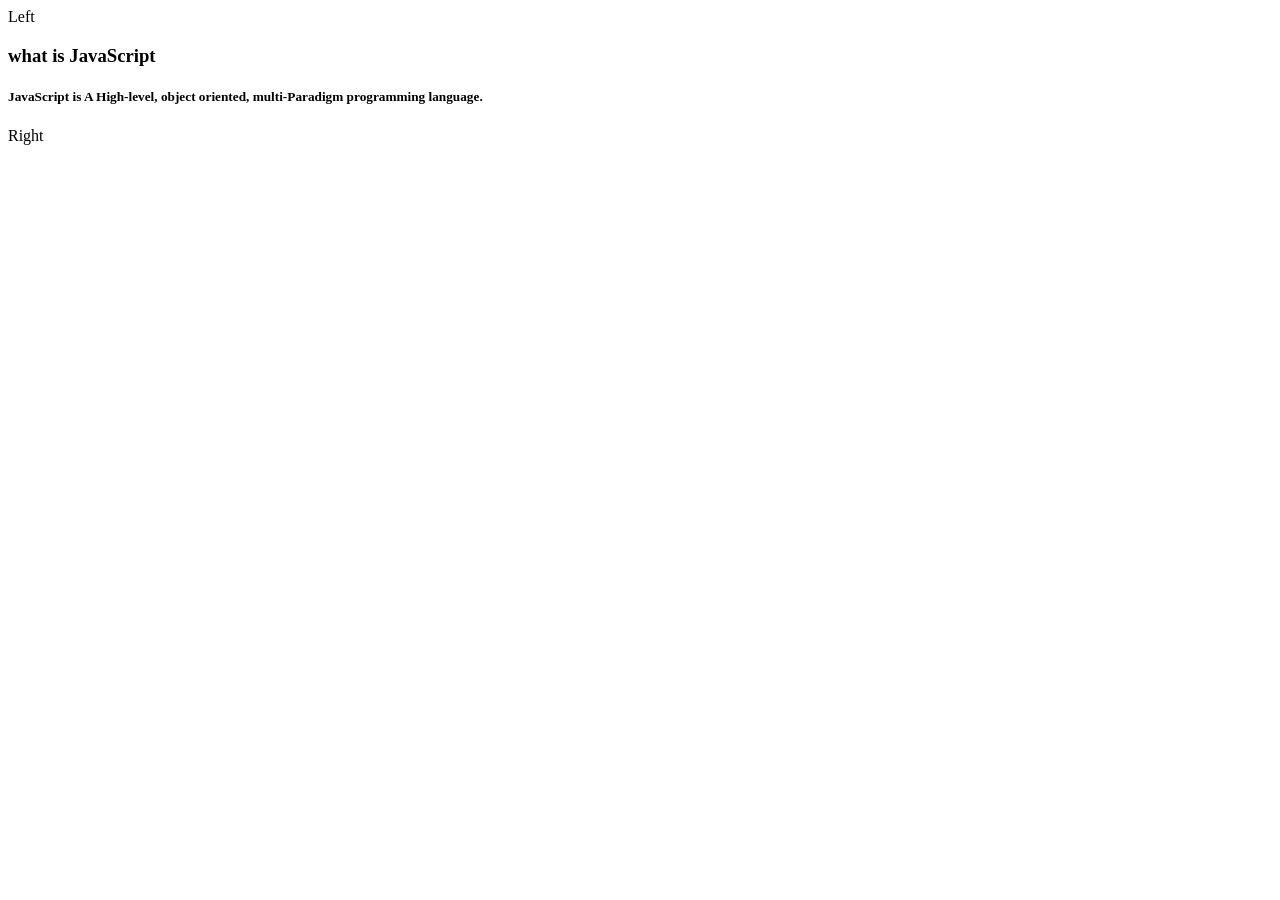
<file: javascript-basics/index.html>
<!DOCTYPE html>
<html lang="en">
<head>
    <meta charset="UTF-8">
    <meta name="viewport" content="width=device-width, initial-scale=1.0">
    <title>JavaScript</title>

</head>
<body>
  <div class="container">
   <div class="slide-container">
    <div class="left-slide">Left

<h3> <span class="">what is </span>JavaScript</h3>
<h5>JavaScript is A High-level, object oriented, multi-Paradigm programming language.</h5>
</div>
<div class="right-slide">Right</div>
</div>
</div>
<script src="script.js"></script>    
</body>
</html>
</file>
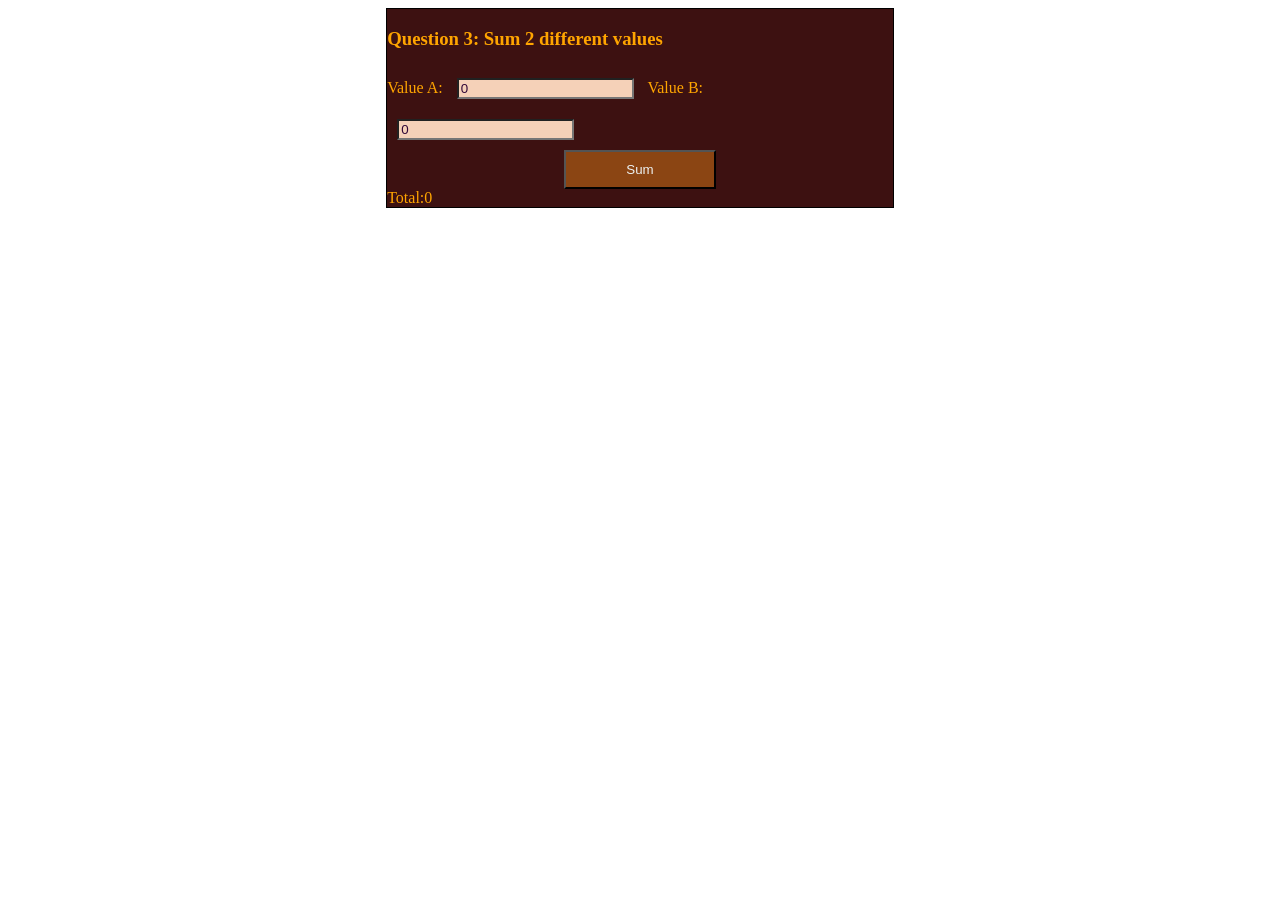
<file: Programming-Basics/index.html>
<!DOCTYPE html>
<html lang="en">
<head>
    <meta charset="UTF-8">
    <meta name="viewport" content="width=device-width, initial-scale=1.0">
    <title>Introduction of JavaScript</title>
   
<link rel="icon" type="image/x-icon" href="icon/js-icon.png">
<link rel="stylesheet" href="style.css"/>
<script src="js/script.js"></script>

</head>
<body>
  
<div class="container">
<h3>Question 3: Sum 2 different values</h3>
  <label>Value A: </label><input id="inputA" type="number" value="0"/>
<label>Value B:</label><input id="inputB" type="number" value="0"/> <button id="btn-sum">Sum</button>
<div id="result">Total:0</div>
</div> 

<!-- You Can create your own js file or you can also write your js logic in script tag -->
<script> 

let valueA= document.getElementById('inputA');
let valueB= document.getElementById('inputB');
let sum = document.getElementById('btn-sum');
let result = document.getElementById('result')
sum.addEventListener("click", ()=>
{
    let totalVal = Number(valueA.value) + Number(valueB.value);
console.log("From event listener", totalVal)
result.textContent = "Total: " + totalVal;
})

</script>

</body>

</html>
</file>
<file: Programming-Basics/style.css>
.container
{
   width: 40%;
background-color: rgb(61, 17, 17);
justify-content: center;
margin: 0 auto;
align-items: center;
border: 1px solid black;
color: orange;
}
input
{
   color: rgb(48, 7, 56);  
 
background-color: rgb(245, 209, 184); 
margin: 10px;
}

button
{
color: rgb(237, 241, 241);
width: 30%;
background-color: saddlebrown;
justify-content: center;
align-items: center;
margin: 0 auto;
display: block;
padding: 10px;
margin: 5;
}
</file>
